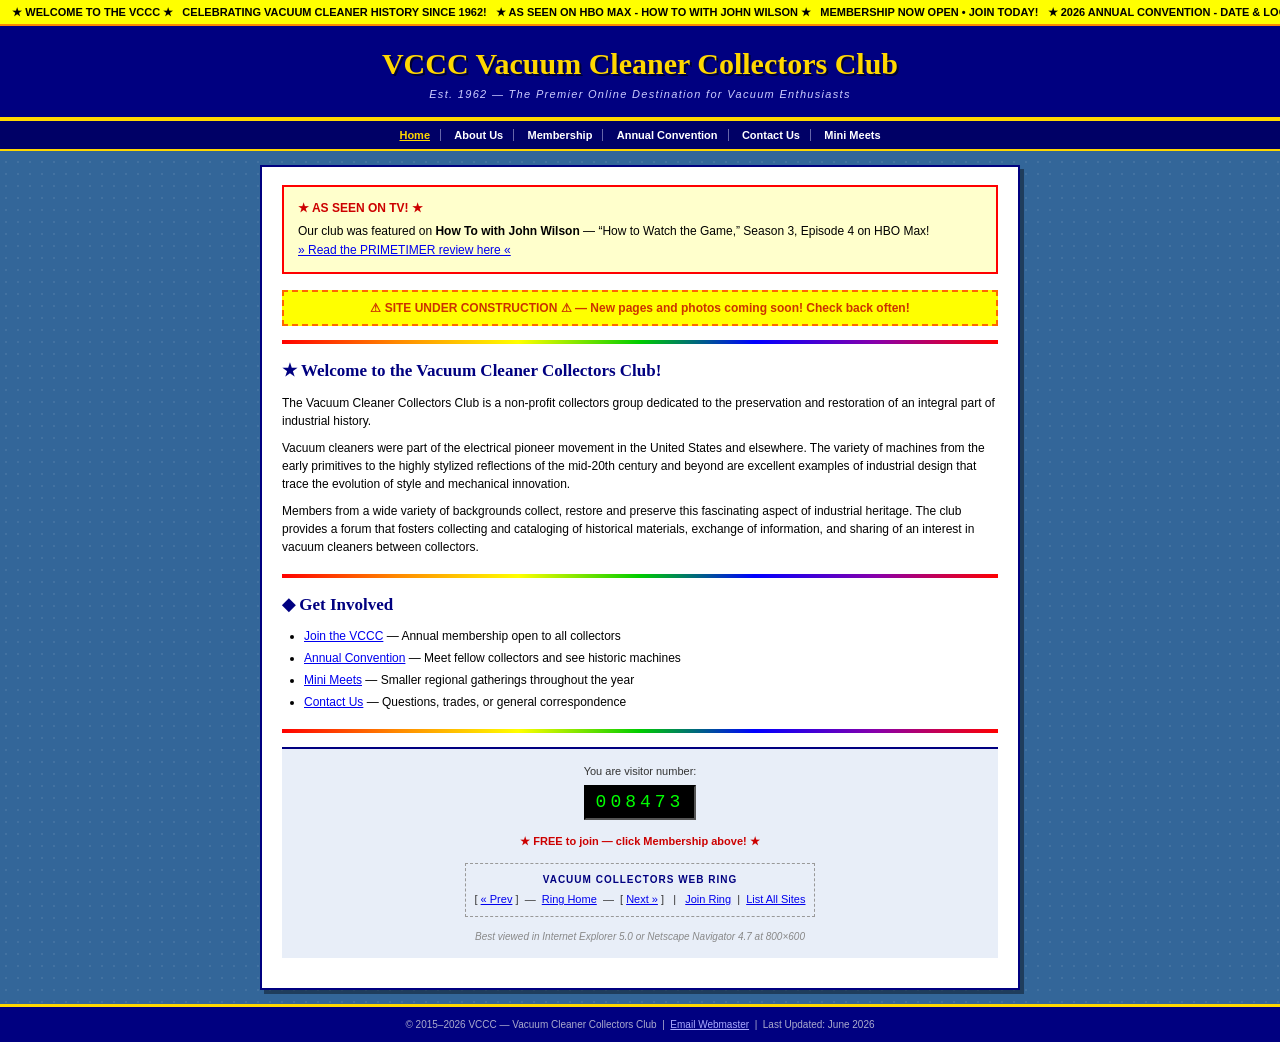
<file: index.html>
<!DOCTYPE html>
<html lang="en">
<head>
  <meta charset="UTF-8" />
  <meta name="viewport" content="width=device-width, initial-scale=1.0" />
  <title>VCCC - Vacuum Cleaner Collectors Club - Home</title>
  <link rel="stylesheet" href="style.css" />
</head>
<body>

  <div class="marquee-bar">
    <span class="marquee-inner">
      &nbsp;&nbsp;&nbsp;
      &#9733; WELCOME TO THE VCCC &#9733; &nbsp; CELEBRATING VACUUM CLEANER HISTORY SINCE 1962! &nbsp;
      &#9733; AS SEEN ON HBO MAX - HOW TO WITH JOHN WILSON &#9733; &nbsp;
      MEMBERSHIP NOW OPEN &bull; JOIN TODAY! &nbsp;
      &#9733; 2026 ANNUAL CONVENTION - DATE &amp; LOCATION TBA &#9733; &nbsp;
    </span>
  </div>

  <header class="site-header">
    <h1>VCCC Vacuum Cleaner Collectors Club</h1>
    <div class="tagline">Est. 1962 &mdash; The Premier Online Destination for Vacuum Enthusiasts</div>
  </header>

  <nav>
    <ul>
      <li><a href="index.html" class="active">Home</a></li>
      <li><a href="about.html">About Us</a></li>
      <li><a href="membership.html">Membership</a></li>
      <li><a href="convention.html">Annual Convention</a></li>
      <li><a href="contact.html">Contact Us</a></li>
      <li><a href="mini-meets.html">Mini Meets</a></li>
    </ul>
  </nav>

  <div class="page-outer">
    <div class="page-wrap">

      <div class="notice-box">
        <span class="notice-label blink">&#9733; AS SEEN ON TV! &#9733;</span>
        Our club was featured on <strong>How To with John Wilson</strong> &mdash;
        &ldquo;How to Watch the Game,&rdquo; Season 3, Episode 4 on HBO Max!<br />
        <a href="https://primetimer.com/content/how-to-with-john-wilson-lovingly-takes-apart-sportsball-cliches/" target="_blank" rel="noopener">
          &raquo; Read the PRIMETIMER review here &laquo;
        </a>
      </div>

      <div class="under-construction">
        &#9888; SITE UNDER CONSTRUCTION &#9888; &mdash; New pages and photos coming soon! Check back often!
      </div>

      <hr class="rainbow" />

      <div class="content-block">
        <h2>&#9733; Welcome to the Vacuum Cleaner Collectors Club!</h2>
        <p>
          The Vacuum Cleaner Collectors Club is a non-profit collectors group dedicated to the
          preservation and restoration of an integral part of industrial history.
        </p>
        <p>
          Vacuum cleaners were part of the electrical pioneer movement in the United States and
          elsewhere. The variety of machines from the early primitives to the highly stylized
          reflections of the mid-20th century and beyond are excellent examples of industrial
          design that trace the evolution of style and mechanical innovation.
        </p>
        <p>
          Members from a wide variety of backgrounds collect, restore and preserve this fascinating
          aspect of industrial heritage. The club provides a forum that fosters collecting and
          cataloging of historical materials, exchange of information, and sharing of an interest
          in vacuum cleaners between collectors.
        </p>
      </div>

      <hr class="rainbow" />

      <div class="content-block">
        <h2>&#9670; Get Involved</h2>
        <ul>
          <li><a href="membership.html">Join the VCCC</a> &mdash; Annual membership open to all collectors</li>
          <li><a href="convention.html">Annual Convention</a> &mdash; Meet fellow collectors and see historic machines</li>
          <li><a href="mini-meets.html">Mini Meets</a> &mdash; Smaller regional gatherings throughout the year</li>
          <li><a href="contact.html">Contact Us</a> &mdash; Questions, trades, or general correspondence</li>
        </ul>
      </div>

      <hr class="rainbow" />

      <div class="footer-extras">
        <div>You are visitor number:</div>
        <div class="hit-counter">008473</div>
        <div style="margin-top: 8px; color: #CC0000; font-weight: bold;" class="blink">
          &#9733; FREE to join &mdash; click Membership above! &#9733;
        </div>
        <div class="web-ring" style="margin-top: 14px;">
          <span class="ring-title">Vacuum Collectors Web Ring</span>
          [ <a href="#">&laquo;&nbsp;Prev</a> ]
          &nbsp;&mdash;&nbsp;
          <a href="#">Ring Home</a>
          &nbsp;&mdash;&nbsp;
          [ <a href="#">Next&nbsp;&raquo;</a> ]
          &nbsp;&nbsp;|&nbsp;&nbsp;
          <a href="#">Join Ring</a>
          &nbsp;|&nbsp;
          <a href="#">List All Sites</a>
        </div>
        <div style="margin-top: 12px; color: #888888; font-size: 10px;">
          <em>Best viewed in Internet Explorer 5.0 or Netscape Navigator 4.7 at 800&times;600</em>
        </div>
      </div>

    </div>
  </div>

  <footer class="site-footer">
    &copy; 2015&ndash;2026 VCCC &mdash; Vacuum Cleaner Collectors Club
    &nbsp;|&nbsp; <a href="contact.html">Email Webmaster</a>
    &nbsp;|&nbsp; Last Updated: June 2026
  </footer>

</body>
</html>
</file>
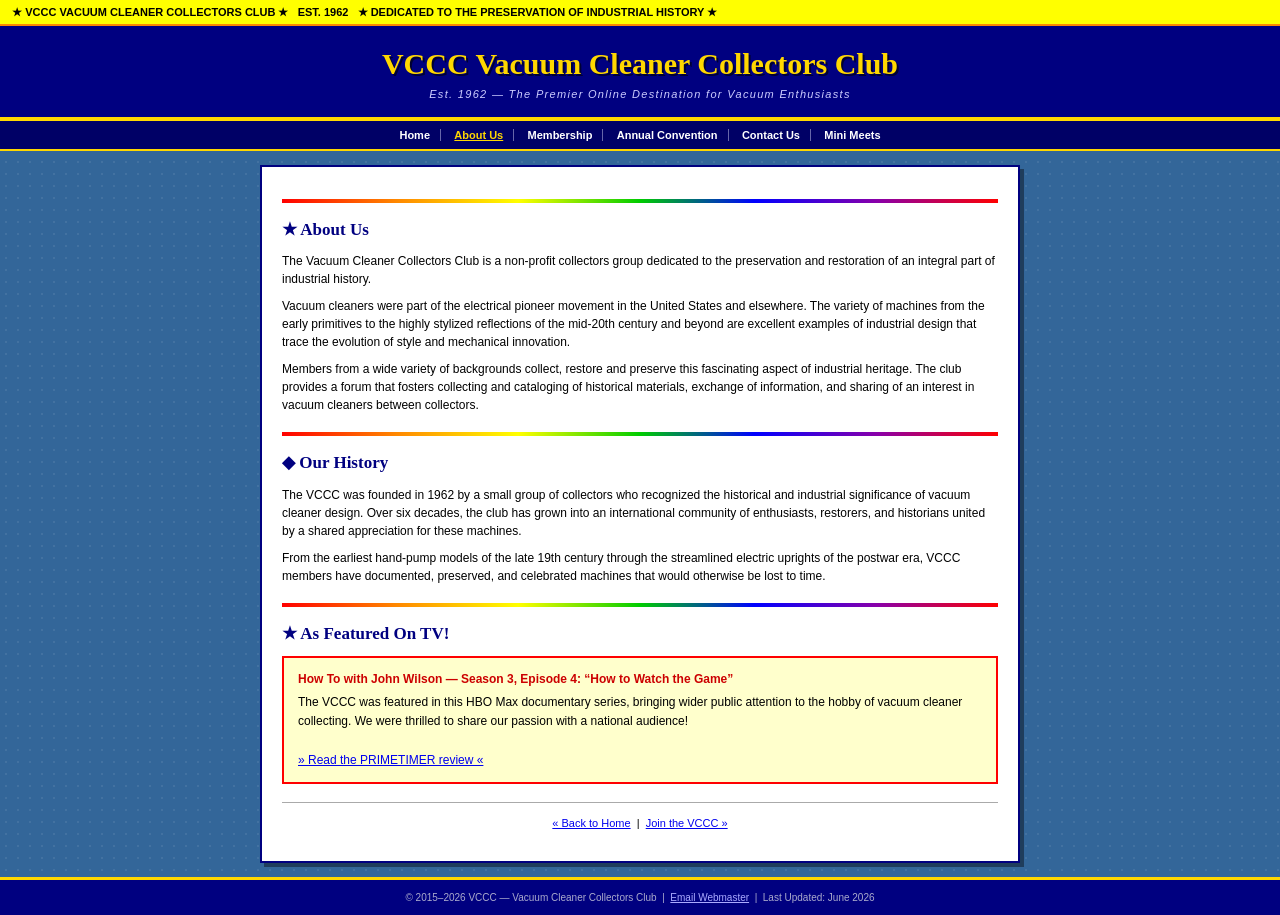
<file: about.html>
<!DOCTYPE html>
<html lang="en">
<head>
  <meta charset="UTF-8" />
  <meta name="viewport" content="width=device-width, initial-scale=1.0" />
  <title>About Us - VCCC Vacuum Cleaner Collectors Club</title>
  <link rel="stylesheet" href="style.css" />
</head>
<body>

  <div class="marquee-bar">
    <span class="marquee-inner">
      &nbsp;&nbsp;&nbsp;
      &#9733; VCCC VACUUM CLEANER COLLECTORS CLUB &#9733; &nbsp; EST. 1962 &nbsp;
      &#9733; DEDICATED TO THE PRESERVATION OF INDUSTRIAL HISTORY &#9733; &nbsp;
    </span>
  </div>

  <header class="site-header">
    <h1>VCCC Vacuum Cleaner Collectors Club</h1>
    <div class="tagline">Est. 1962 &mdash; The Premier Online Destination for Vacuum Enthusiasts</div>
  </header>

  <nav>
    <ul>
      <li><a href="index.html">Home</a></li>
      <li><a href="about.html" class="active">About Us</a></li>
      <li><a href="membership.html">Membership</a></li>
      <li><a href="convention.html">Annual Convention</a></li>
      <li><a href="contact.html">Contact Us</a></li>
      <li><a href="mini-meets.html">Mini Meets</a></li>
    </ul>
  </nav>

  <div class="page-outer">
    <div class="page-wrap">

      <hr class="rainbow" />

      <div class="content-block">
        <h2>&#9733; About Us</h2>
        <p>
          The Vacuum Cleaner Collectors Club is a non-profit collectors group dedicated to the
          preservation and restoration of an integral part of industrial history.
        </p>
        <p>
          Vacuum cleaners were part of the electrical pioneer movement in the United States and
          elsewhere. The variety of machines from the early primitives to the highly stylized
          reflections of the mid-20th century and beyond are excellent examples of industrial
          design that trace the evolution of style and mechanical innovation.
        </p>
        <p>
          Members from a wide variety of backgrounds collect, restore and preserve this fascinating
          aspect of industrial heritage. The club provides a forum that fosters collecting and
          cataloging of historical materials, exchange of information, and sharing of an interest
          in vacuum cleaners between collectors.
        </p>
      </div>

      <hr class="rainbow" />

      <div class="content-block">
        <h2>&#9670; Our History</h2>
        <p>
          The VCCC was founded in 1962 by a small group of collectors who recognized the historical
          and industrial significance of vacuum cleaner design. Over six decades, the club has grown
          into an international community of enthusiasts, restorers, and historians united by a
          shared appreciation for these machines.
        </p>
        <p>
          From the earliest hand-pump models of the late 19th century through the streamlined
          electric uprights of the postwar era, VCCC members have documented, preserved, and
          celebrated machines that would otherwise be lost to time.
        </p>
      </div>

      <hr class="rainbow" />

      <div class="content-block">
        <h2>&#9733; As Featured On TV!</h2>
        <div class="notice-box">
          <span class="notice-label">How To with John Wilson &mdash; Season 3, Episode 4: &ldquo;How to Watch the Game&rdquo;</span>
          The VCCC was featured in this HBO Max documentary series, bringing wider public attention
          to the hobby of vacuum cleaner collecting. We were thrilled to share our passion with
          a national audience!
          <br /><br />
          <a href="https://primetimer.com/content/how-to-with-john-wilson-lovingly-takes-apart-sportsball-cliches/" target="_blank" rel="noopener">
            &raquo; Read the PRIMETIMER review &laquo;
          </a>
        </div>
      </div>

      <hr class="thin" />
      <p style="text-align:center; font-size:11px;">
        <a href="index.html">&laquo; Back to Home</a>
        &nbsp;|&nbsp;
        <a href="membership.html">Join the VCCC &raquo;</a>
      </p>

    </div>
  </div>

  <footer class="site-footer">
    &copy; 2015&ndash;2026 VCCC &mdash; Vacuum Cleaner Collectors Club
    &nbsp;|&nbsp; <a href="contact.html">Email Webmaster</a>
    &nbsp;|&nbsp; Last Updated: June 2026
  </footer>

</body>
</html>
</file>
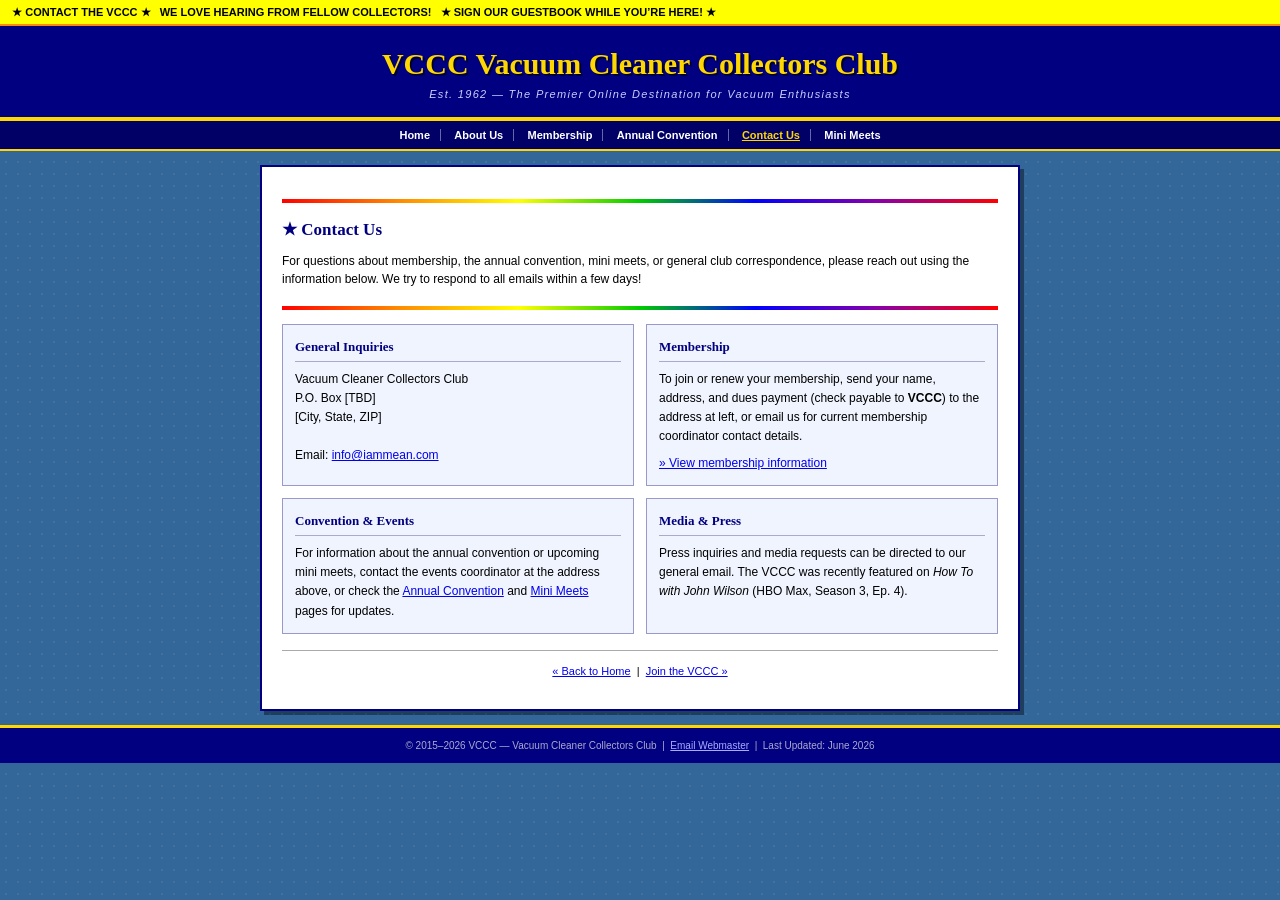
<file: contact.html>
<!DOCTYPE html>
<html lang="en">
<head>
  <meta charset="UTF-8" />
  <meta name="viewport" content="width=device-width, initial-scale=1.0" />
  <title>Contact Us - VCCC Vacuum Cleaner Collectors Club</title>
  <link rel="stylesheet" href="style.css" />
</head>
<body>

  <div class="marquee-bar">
    <span class="marquee-inner">
      &nbsp;&nbsp;&nbsp;
      &#9733; CONTACT THE VCCC &#9733; &nbsp; WE LOVE HEARING FROM FELLOW COLLECTORS! &nbsp;
      &#9733; SIGN OUR GUESTBOOK WHILE YOU&rsquo;RE HERE! &#9733; &nbsp;
    </span>
  </div>

  <header class="site-header">
    <h1>VCCC Vacuum Cleaner Collectors Club</h1>
    <div class="tagline">Est. 1962 &mdash; The Premier Online Destination for Vacuum Enthusiasts</div>
  </header>

  <nav>
    <ul>
      <li><a href="index.html">Home</a></li>
      <li><a href="about.html">About Us</a></li>
      <li><a href="membership.html">Membership</a></li>
      <li><a href="convention.html">Annual Convention</a></li>
      <li><a href="contact.html" class="active">Contact Us</a></li>
      <li><a href="mini-meets.html">Mini Meets</a></li>
    </ul>
  </nav>

  <div class="page-outer">
    <div class="page-wrap">

      <hr class="rainbow" />

      <div class="content-block">
        <h2>&#9733; Contact Us</h2>
        <p>
          For questions about membership, the annual convention, mini meets, or general club
          correspondence, please reach out using the information below. We try to respond
          to all emails within a few days!
        </p>
      </div>

      <hr class="rainbow" />

      <div class="contact-grid">
        <div class="contact-section">
          <h3>General Inquiries</h3>
          <address>
            Vacuum Cleaner Collectors Club<br />
            P.O. Box [TBD]<br />
            [City, State, ZIP]<br />
            <br />
            Email: <a href="mailto:info@iammean.com">info@iammean.com</a>
          </address>
        </div>
        <div class="contact-section">
          <h3>Membership</h3>
          <p>
            To join or renew your membership, send your name, address, and dues payment
            (check payable to <strong>VCCC</strong>) to the address at left, or email us
            for current membership coordinator contact details.
          </p>
          <p style="margin-top:8px;">
            <a href="membership.html">&raquo; View membership information</a>
          </p>
        </div>
        <div class="contact-section">
          <h3>Convention &amp; Events</h3>
          <p>
            For information about the annual convention or upcoming mini meets, contact
            the events coordinator at the address above, or check the
            <a href="convention.html">Annual Convention</a> and
            <a href="mini-meets.html">Mini Meets</a> pages for updates.
          </p>
        </div>
        <div class="contact-section">
          <h3>Media &amp; Press</h3>
          <p>
            Press inquiries and media requests can be directed to our general email.
            The VCCC was recently featured on
            <em>How To with John Wilson</em> (HBO Max, Season&nbsp;3, Ep.&nbsp;4).
          </p>
        </div>
      </div>

      <hr class="thin" />
      <p style="text-align:center; font-size:11px;">
        <a href="index.html">&laquo; Back to Home</a>
        &nbsp;|&nbsp;
        <a href="membership.html">Join the VCCC &raquo;</a>
      </p>

    </div>
  </div>

  <footer class="site-footer">
    &copy; 2015&ndash;2026 VCCC &mdash; Vacuum Cleaner Collectors Club
    &nbsp;|&nbsp; <a href="contact.html">Email Webmaster</a>
    &nbsp;|&nbsp; Last Updated: June 2026
  </footer>

</body>
</html>
</file>
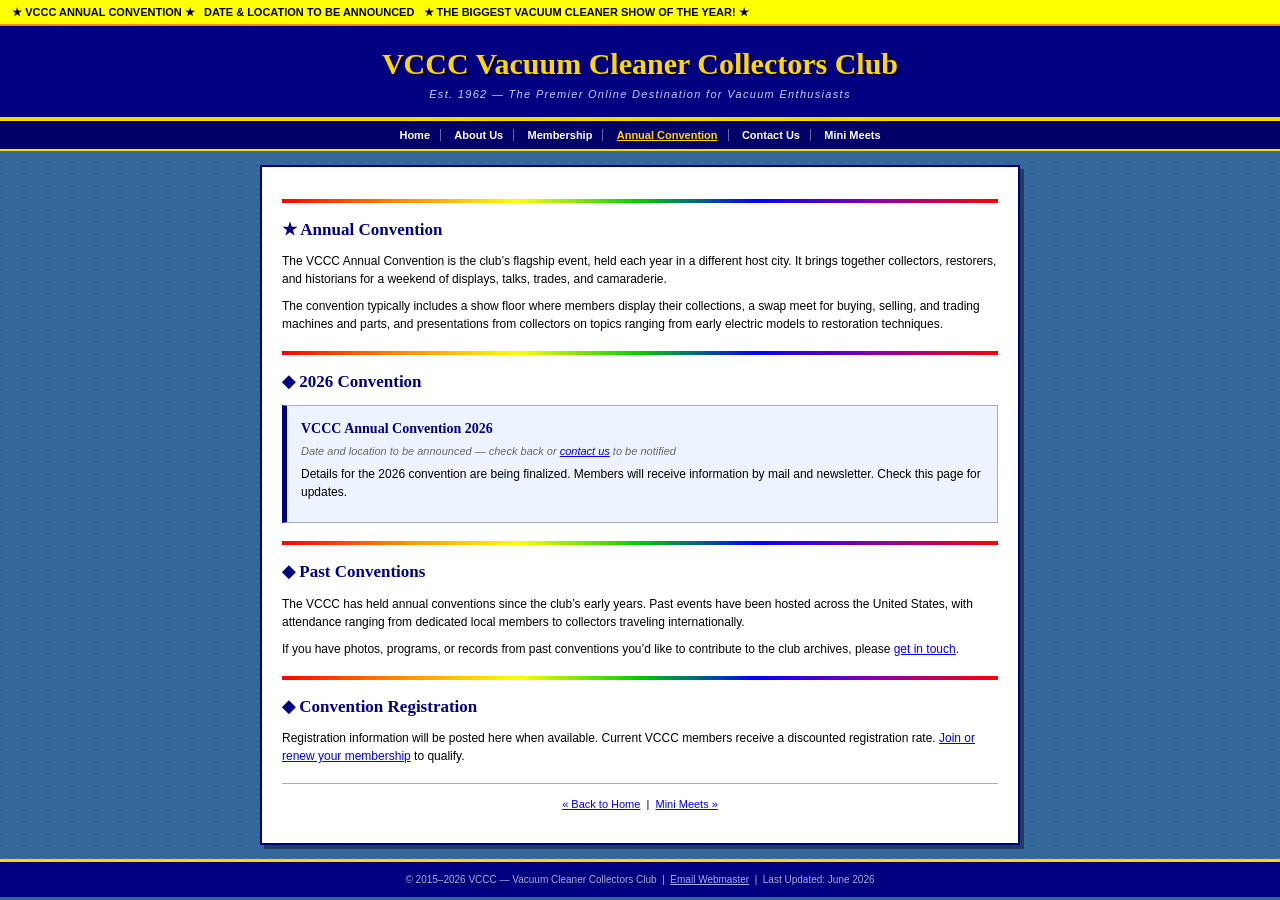
<file: convention.html>
<!DOCTYPE html>
<html lang="en">
<head>
  <meta charset="UTF-8" />
  <meta name="viewport" content="width=device-width, initial-scale=1.0" />
  <title>Annual Convention - VCCC Vacuum Cleaner Collectors Club</title>
  <link rel="stylesheet" href="style.css" />
</head>
<body>

  <div class="marquee-bar">
    <span class="marquee-inner">
      &nbsp;&nbsp;&nbsp;
      &#9733; VCCC ANNUAL CONVENTION &#9733; &nbsp; DATE &amp; LOCATION TO BE ANNOUNCED &nbsp;
      &#9733; THE BIGGEST VACUUM CLEANER SHOW OF THE YEAR! &#9733; &nbsp;
    </span>
  </div>

  <header class="site-header">
    <h1>VCCC Vacuum Cleaner Collectors Club</h1>
    <div class="tagline">Est. 1962 &mdash; The Premier Online Destination for Vacuum Enthusiasts</div>
  </header>

  <nav>
    <ul>
      <li><a href="index.html">Home</a></li>
      <li><a href="about.html">About Us</a></li>
      <li><a href="membership.html">Membership</a></li>
      <li><a href="convention.html" class="active">Annual Convention</a></li>
      <li><a href="contact.html">Contact Us</a></li>
      <li><a href="mini-meets.html">Mini Meets</a></li>
    </ul>
  </nav>

  <div class="page-outer">
    <div class="page-wrap">

      <hr class="rainbow" />

      <div class="content-block">
        <h2>&#9733; Annual Convention</h2>
        <p>
          The VCCC Annual Convention is the club&rsquo;s flagship event, held each year in a different
          host city. It brings together collectors, restorers, and historians for a weekend of
          displays, talks, trades, and camaraderie.
        </p>
        <p>
          The convention typically includes a show floor where members display their collections,
          a swap meet for buying, selling, and trading machines and parts, and presentations from
          collectors on topics ranging from early electric models to restoration techniques.
        </p>
      </div>

      <hr class="rainbow" />

      <div class="content-block">
        <h2>&#9670; 2026 Convention</h2>
        <div class="event-card">
          <h3>VCCC Annual Convention 2026</h3>
          <div class="meta">Date and location to be announced &mdash; check back or <a href="contact.html">contact us</a> to be notified</div>
          <p>
            Details for the 2026 convention are being finalized. Members will receive information
            by mail and newsletter. Check this page for updates.
          </p>
        </div>
      </div>

      <hr class="rainbow" />

      <div class="content-block">
        <h2>&#9670; Past Conventions</h2>
        <p>
          The VCCC has held annual conventions since the club&rsquo;s early years. Past events have been
          hosted across the United States, with attendance ranging from dedicated local members to
          collectors traveling internationally.
        </p>
        <p>
          If you have photos, programs, or records from past conventions you&rsquo;d like to contribute
          to the club archives, please <a href="contact.html">get in touch</a>.
        </p>
      </div>

      <hr class="rainbow" />

      <div class="content-block">
        <h2>&#9670; Convention Registration</h2>
        <p>
          Registration information will be posted here when available. Current VCCC members receive
          a discounted registration rate. <a href="membership.html">Join or renew your membership</a>
          to qualify.
        </p>
      </div>

      <hr class="thin" />
      <p style="text-align:center; font-size:11px;">
        <a href="index.html">&laquo; Back to Home</a>
        &nbsp;|&nbsp;
        <a href="mini-meets.html">Mini Meets &raquo;</a>
      </p>

    </div>
  </div>

  <footer class="site-footer">
    &copy; 2015&ndash;2026 VCCC &mdash; Vacuum Cleaner Collectors Club
    &nbsp;|&nbsp; <a href="contact.html">Email Webmaster</a>
    &nbsp;|&nbsp; Last Updated: June 2026
  </footer>

</body>
</html>
</file>
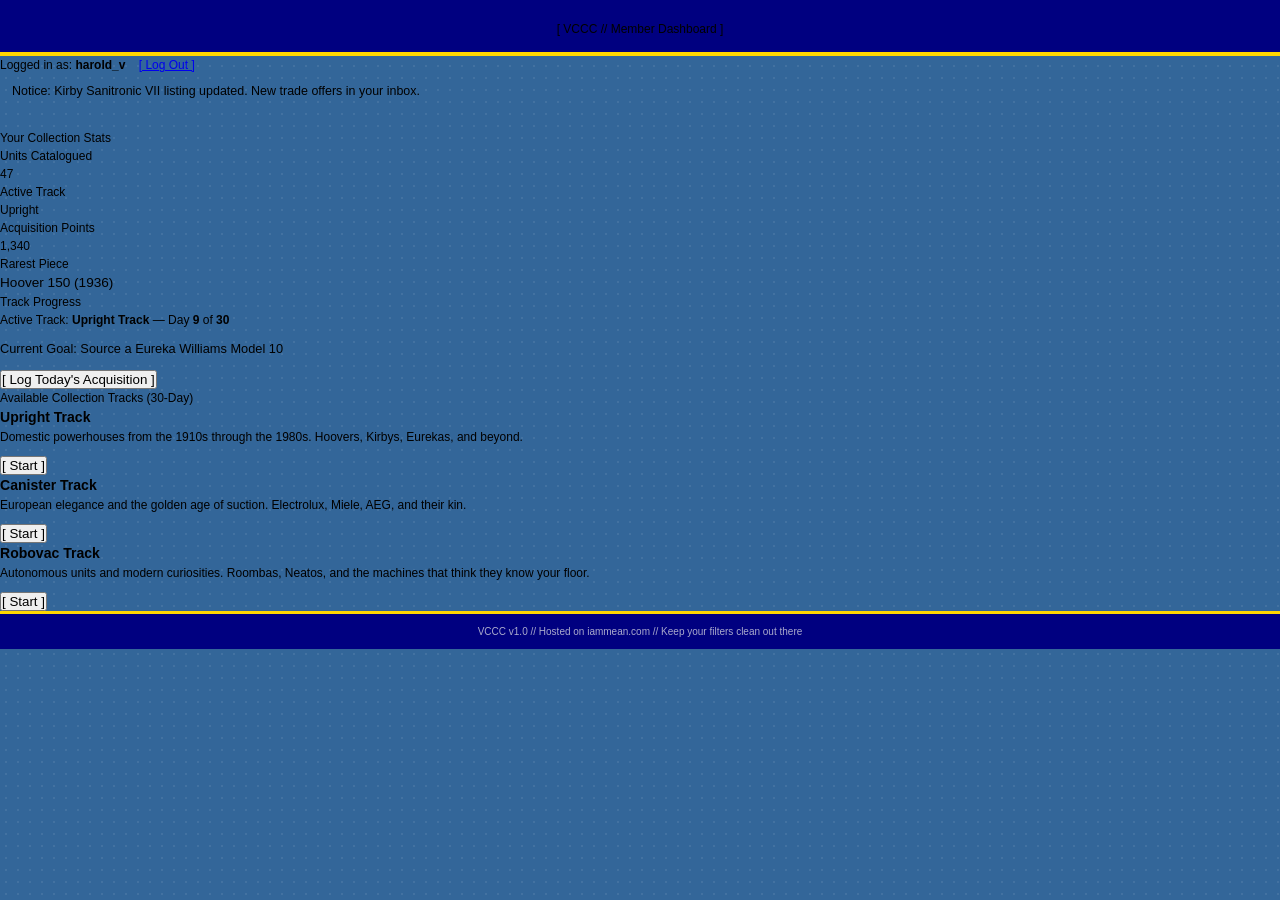
<file: dashboard.html>
<!DOCTYPE html>
<html lang="en">
<head>
  <meta charset="UTF-8" />
  <meta name="viewport" content="width=device-width, initial-scale=1.0" />
  <title>VCCC // Member Dashboard</title>
  <link rel="stylesheet" href="style.css" />
</head>
<body>
  <div class="container">

    <header class="site-header">
      <div class="site-title">[ VCCC // Member Dashboard ]</div>
    </header>

    <div class="status-bar">
      <span>Logged in as: <strong>harold_v</strong></span>
      <a href="index.html" class="terminal-btn" style="padding:2px 10px; font-size:0.75rem;">[ Log Out ]</a>
    </div>

    <p style="font-size:0.78rem; margin-bottom:20px; border:1px solid var(--foreground); padding:8px 12px;">
      Notice: Kirby Sanitronic VII listing updated. New trade offers in your inbox.
    </p>

    <!-- Stats -->
    <p class="section-heading">Your Collection Stats</p>
    <div class="stats-grid">
      <div class="stat-box">
        <div class="label">Units Catalogued</div>
        <div class="value">47</div>
      </div>
      <div class="stat-box">
        <div class="label">Active Track</div>
        <div class="value">Upright</div>
      </div>
      <div class="stat-box">
        <div class="label">Acquisition Points</div>
        <div class="value">1,340</div>
      </div>
      <div class="stat-box">
        <div class="label">Rarest Piece</div>
        <div class="value" style="font-size:0.85rem;">Hoover 150 (1936)</div>
      </div>
    </div>

    <!-- Active track progress -->
    <p class="section-heading">Track Progress</p>
    <div class="progress-block">
      <div>Active Track: <strong>Upright Track</strong> &mdash; Day <strong>9</strong> of <strong>30</strong></div>
      <div style="margin-top:10px; font-size:0.8rem;">Current Goal: Source a Eureka Williams Model 10</div>
      <div class="progress-bar-outer">
        <div class="progress-bar-inner" style="width:30%;"></div>
      </div>
      <div style="margin-top:12px;">
        <button class="terminal-btn">[ Log Today's Acquisition ]</button>
      </div>
    </div>

    <!-- Available tracks -->
    <p class="section-heading">Available Collection Tracks (30-Day)</p>
    <div class="card-list">

      <div class="collection-card">
        <h3>Upright Track</h3>
        <p>Domestic powerhouses from the 1910s through the 1980s. Hoovers, Kirbys, Eurekas, and beyond.</p>
        <div style="margin-top:10px;">
          <button class="terminal-btn">[ Start ]</button>
        </div>
      </div>

      <div class="collection-card">
        <h3>Canister Track</h3>
        <p>European elegance and the golden age of suction. Electrolux, Miele, AEG, and their kin.</p>
        <div style="margin-top:10px;">
          <button class="terminal-btn">[ Start ]</button>
        </div>
      </div>

      <div class="collection-card">
        <h3>Robovac Track</h3>
        <p>Autonomous units and modern curiosities. Roombas, Neatos, and the machines that think they know your floor.</p>
        <div style="margin-top:10px;">
          <button class="terminal-btn">[ Start ]</button>
        </div>
      </div>

    </div>

    <footer class="site-footer">
      VCCC v1.0 // Hosted on iammean.com // Keep your filters clean out there
    </footer>

  </div>
</body>
</html>
</file>
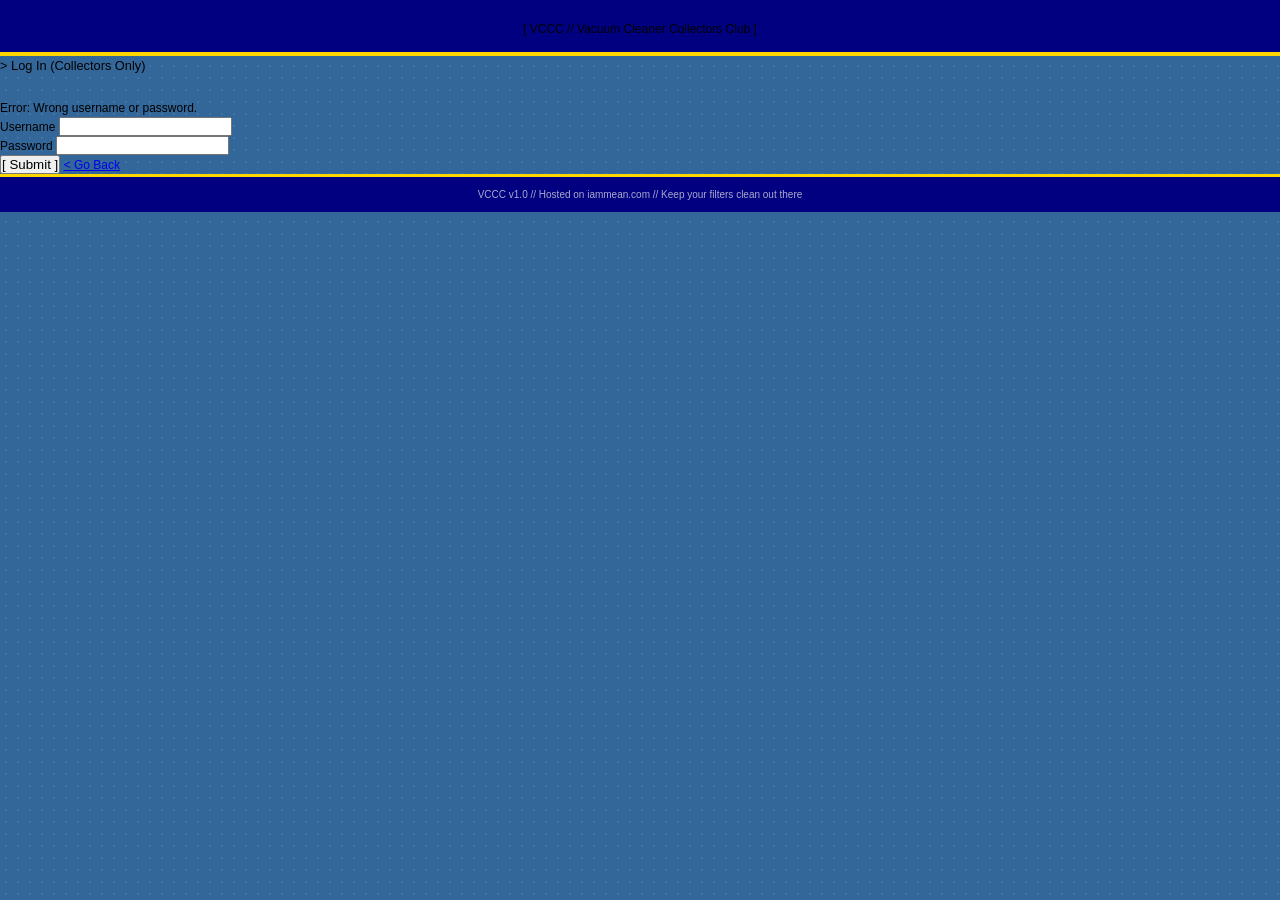
<file: login.html>
<!DOCTYPE html>
<html lang="en">
<head>
  <meta charset="UTF-8" />
  <meta name="viewport" content="width=device-width, initial-scale=1.0" />
  <title>VCCC // Log In</title>
  <link rel="stylesheet" href="style.css" />
</head>
<body>
  <div class="container">

    <header class="site-header">
      <div class="site-title">[ VCCC // Vacuum Cleaner Collectors Club ]</div>
    </header>

    <p style="font-size:0.8rem; margin-bottom:24px;">&gt; Log In (Collectors Only)</p>

    <div class="login-block">
      <div class="error-msg" id="error-msg">Error: Wrong username or password.</div>

      <form onsubmit="handleLogin(event)">
        <div class="form-row">
          <label for="username">Username</label>
          <input type="text" id="username" name="username" autocomplete="username" />
        </div>
        <div class="form-row">
          <label for="password">Password</label>
          <input type="password" id="password" name="password" autocomplete="current-password" />
        </div>
        <div class="btn-row">
          <button type="submit" class="terminal-btn">[ Submit ]</button>
          <a href="index.html" class="terminal-btn">&lt; Go Back</a>
        </div>
      </form>
    </div>

    <footer class="site-footer">
      VCCC v1.0 // Hosted on iammean.com // Keep your filters clean out there
    </footer>

  </div>

  <script>
    function handleLogin(e) {
      e.preventDefault();
      const u = document.getElementById('username').value.trim();
      const p = document.getElementById('password').value;
      if (u && p) {
        window.location.href = 'dashboard.html';
      } else {
        const err = document.getElementById('error-msg');
        err.style.display = 'block';
      }
    }
  </script>
</body>
</html>
</file>
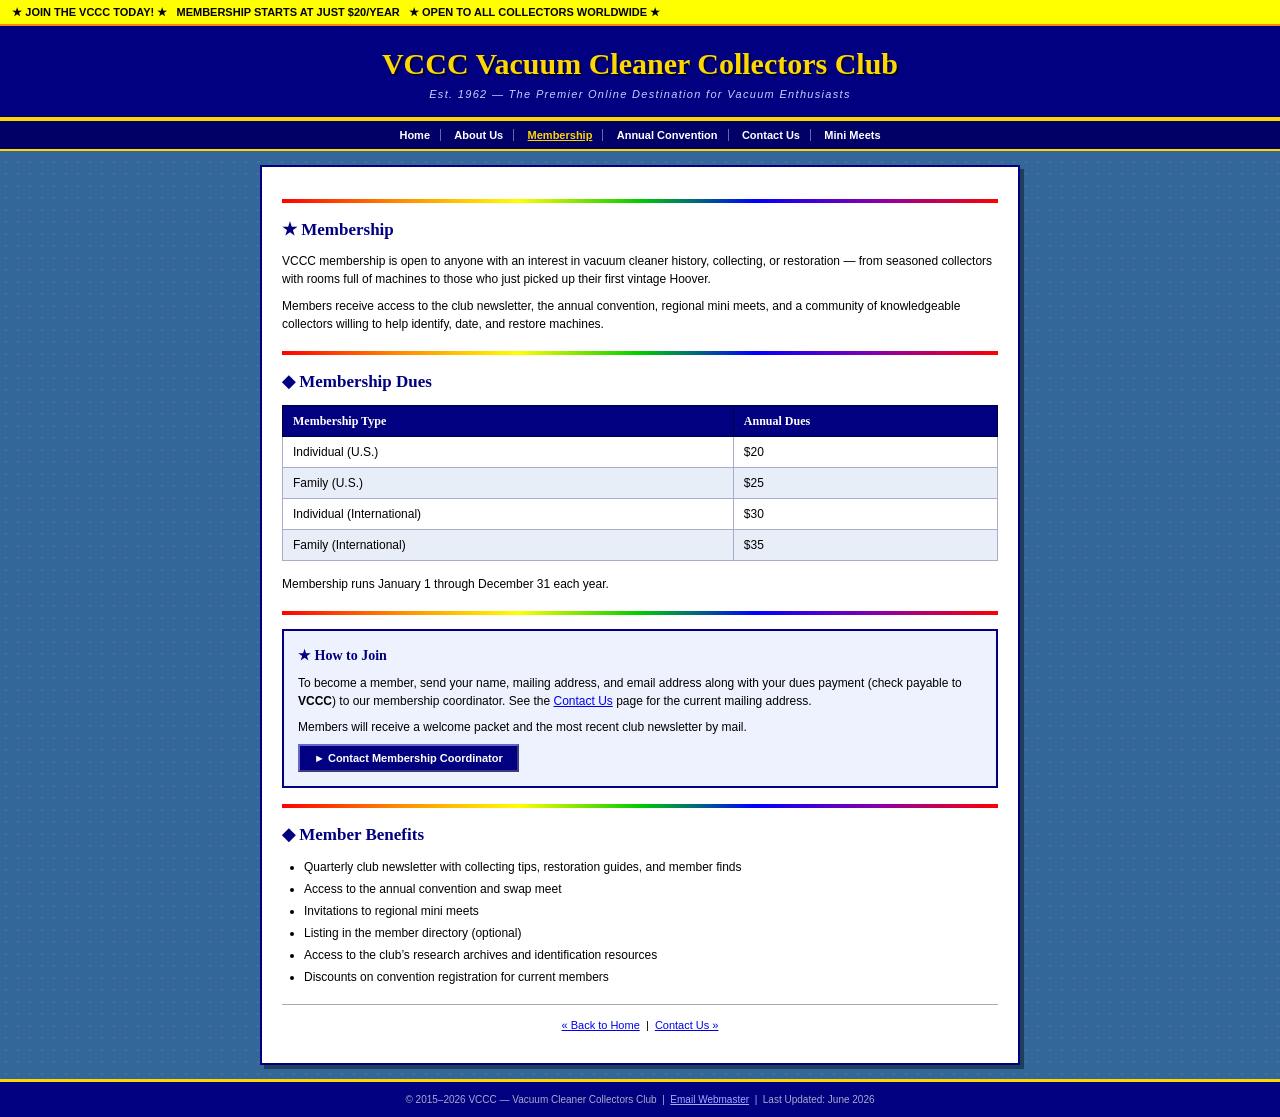
<file: membership.html>
<!DOCTYPE html>
<html lang="en">
<head>
  <meta charset="UTF-8" />
  <meta name="viewport" content="width=device-width, initial-scale=1.0" />
  <title>Membership - VCCC Vacuum Cleaner Collectors Club</title>
  <link rel="stylesheet" href="style.css" />
</head>
<body>

  <div class="marquee-bar">
    <span class="marquee-inner">
      &nbsp;&nbsp;&nbsp;
      &#9733; JOIN THE VCCC TODAY! &#9733; &nbsp; MEMBERSHIP STARTS AT JUST $20/YEAR &nbsp;
      &#9733; OPEN TO ALL COLLECTORS WORLDWIDE &#9733; &nbsp;
    </span>
  </div>

  <header class="site-header">
    <h1>VCCC Vacuum Cleaner Collectors Club</h1>
    <div class="tagline">Est. 1962 &mdash; The Premier Online Destination for Vacuum Enthusiasts</div>
  </header>

  <nav>
    <ul>
      <li><a href="index.html">Home</a></li>
      <li><a href="about.html">About Us</a></li>
      <li><a href="membership.html" class="active">Membership</a></li>
      <li><a href="convention.html">Annual Convention</a></li>
      <li><a href="contact.html">Contact Us</a></li>
      <li><a href="mini-meets.html">Mini Meets</a></li>
    </ul>
  </nav>

  <div class="page-outer">
    <div class="page-wrap">

      <hr class="rainbow" />

      <div class="content-block">
        <h2>&#9733; Membership</h2>
        <p>
          VCCC membership is open to anyone with an interest in vacuum cleaner history, collecting,
          or restoration &mdash; from seasoned collectors with rooms full of machines to those who
          just picked up their first vintage Hoover.
        </p>
        <p>
          Members receive access to the club newsletter, the annual convention, regional mini meets,
          and a community of knowledgeable collectors willing to help identify, date, and restore
          machines.
        </p>
      </div>

      <hr class="rainbow" />

      <div class="content-block">
        <h2>&#9670; Membership Dues</h2>
        <table class="info-table">
          <tr><th>Membership Type</th><th>Annual Dues</th></tr>
          <tr><td>Individual (U.S.)</td><td>$20</td></tr>
          <tr><td>Family (U.S.)</td><td>$25</td></tr>
          <tr><td>Individual (International)</td><td>$30</td></tr>
          <tr><td>Family (International)</td><td>$35</td></tr>
        </table>
        <p>Membership runs January 1 through December 31 each year.</p>
      </div>

      <hr class="rainbow" />

      <div class="membership-cta">
        <h3>&#9733; How to Join</h3>
        <p>
          To become a member, send your name, mailing address, and email address along with your
          dues payment (check payable to <strong>VCCC</strong>) to our membership coordinator.
          See the <a href="contact.html">Contact Us</a> page for the current mailing address.
        </p>
        <p>
          Members will receive a welcome packet and the most recent club newsletter by mail.
        </p>
        <a href="contact.html" class="btn">&#9658; Contact Membership Coordinator</a>
      </div>

      <hr class="rainbow" />

      <div class="content-block">
        <h2>&#9670; Member Benefits</h2>
        <ul>
          <li>Quarterly club newsletter with collecting tips, restoration guides, and member finds</li>
          <li>Access to the annual convention and swap meet</li>
          <li>Invitations to regional mini meets</li>
          <li>Listing in the member directory (optional)</li>
          <li>Access to the club&rsquo;s research archives and identification resources</li>
          <li>Discounts on convention registration for current members</li>
        </ul>
      </div>

      <hr class="thin" />
      <p style="text-align:center; font-size:11px;">
        <a href="index.html">&laquo; Back to Home</a>
        &nbsp;|&nbsp;
        <a href="contact.html">Contact Us &raquo;</a>
      </p>

    </div>
  </div>

  <footer class="site-footer">
    &copy; 2015&ndash;2026 VCCC &mdash; Vacuum Cleaner Collectors Club
    &nbsp;|&nbsp; <a href="contact.html">Email Webmaster</a>
    &nbsp;|&nbsp; Last Updated: June 2026
  </footer>

</body>
</html>
</file>
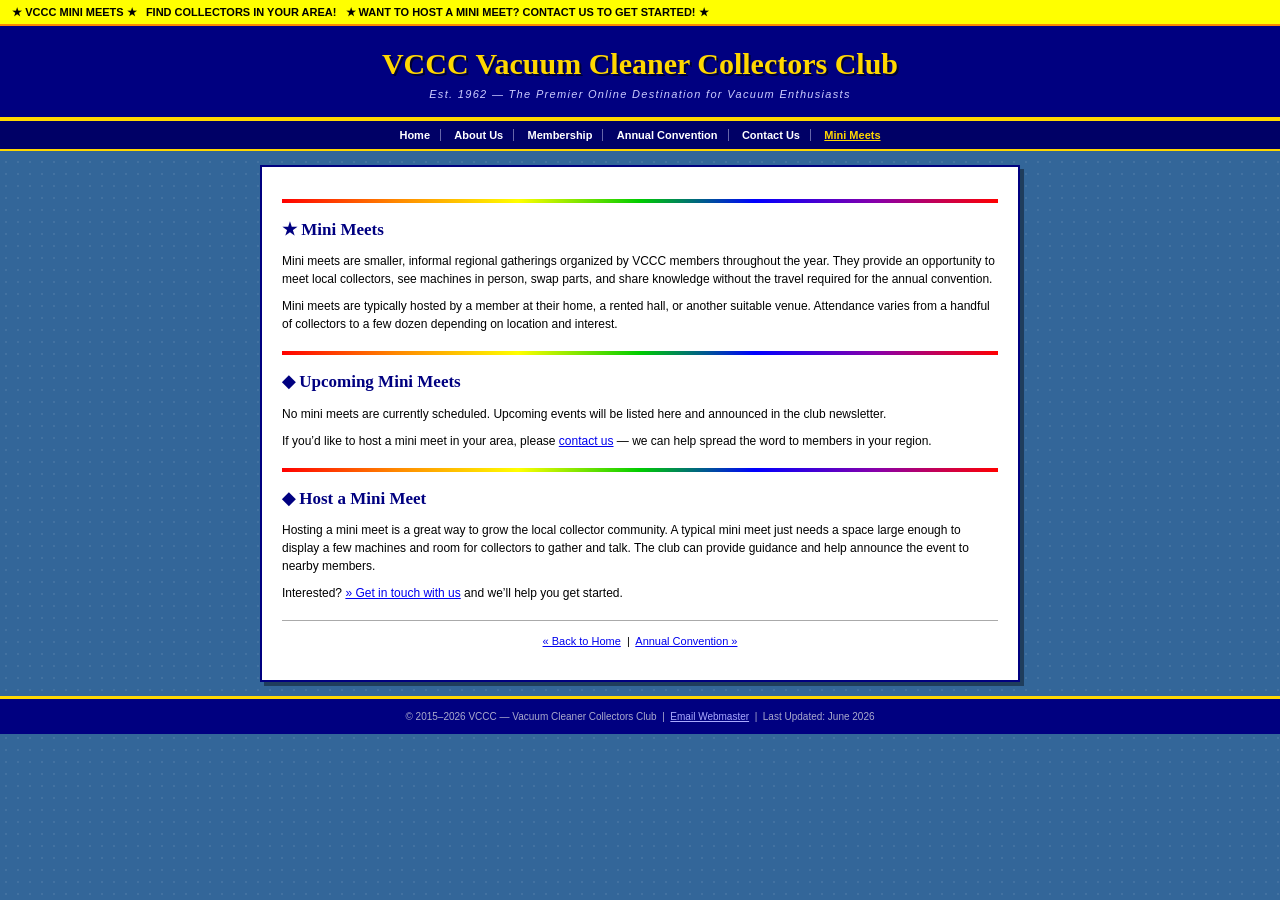
<file: mini-meets.html>
<!DOCTYPE html>
<html lang="en">
<head>
  <meta charset="UTF-8" />
  <meta name="viewport" content="width=device-width, initial-scale=1.0" />
  <title>Mini Meets - VCCC Vacuum Cleaner Collectors Club</title>
  <link rel="stylesheet" href="style.css" />
</head>
<body>

  <div class="marquee-bar">
    <span class="marquee-inner">
      &nbsp;&nbsp;&nbsp;
      &#9733; VCCC MINI MEETS &#9733; &nbsp; FIND COLLECTORS IN YOUR AREA! &nbsp;
      &#9733; WANT TO HOST A MINI MEET? CONTACT US TO GET STARTED! &#9733; &nbsp;
    </span>
  </div>

  <header class="site-header">
    <h1>VCCC Vacuum Cleaner Collectors Club</h1>
    <div class="tagline">Est. 1962 &mdash; The Premier Online Destination for Vacuum Enthusiasts</div>
  </header>

  <nav>
    <ul>
      <li><a href="index.html">Home</a></li>
      <li><a href="about.html">About Us</a></li>
      <li><a href="membership.html">Membership</a></li>
      <li><a href="convention.html">Annual Convention</a></li>
      <li><a href="contact.html">Contact Us</a></li>
      <li><a href="mini-meets.html" class="active">Mini Meets</a></li>
    </ul>
  </nav>

  <div class="page-outer">
    <div class="page-wrap">

      <hr class="rainbow" />

      <div class="content-block">
        <h2>&#9733; Mini Meets</h2>
        <p>
          Mini meets are smaller, informal regional gatherings organized by VCCC members throughout
          the year. They provide an opportunity to meet local collectors, see machines in person,
          swap parts, and share knowledge without the travel required for the annual convention.
        </p>
        <p>
          Mini meets are typically hosted by a member at their home, a rented hall, or another
          suitable venue. Attendance varies from a handful of collectors to a few dozen depending
          on location and interest.
        </p>
      </div>

      <hr class="rainbow" />

      <div class="content-block">
        <h2>&#9670; Upcoming Mini Meets</h2>
        <p>
          No mini meets are currently scheduled. Upcoming events will be listed here and announced
          in the club newsletter.
        </p>
        <p>
          If you&rsquo;d like to host a mini meet in your area, please <a href="contact.html">contact us</a>
          &mdash; we can help spread the word to members in your region.
        </p>
      </div>

      <hr class="rainbow" />

      <div class="content-block">
        <h2>&#9670; Host a Mini Meet</h2>
        <p>
          Hosting a mini meet is a great way to grow the local collector community. A typical
          mini meet just needs a space large enough to display a few machines and room for
          collectors to gather and talk. The club can provide guidance and help announce the
          event to nearby members.
        </p>
        <p>
          Interested? <a href="contact.html">&raquo; Get in touch with us</a> and we&rsquo;ll help you get started.
        </p>
      </div>

      <hr class="thin" />
      <p style="text-align:center; font-size:11px;">
        <a href="index.html">&laquo; Back to Home</a>
        &nbsp;|&nbsp;
        <a href="convention.html">Annual Convention &raquo;</a>
      </p>

    </div>
  </div>

  <footer class="site-footer">
    &copy; 2015&ndash;2026 VCCC &mdash; Vacuum Cleaner Collectors Club
    &nbsp;|&nbsp; <a href="contact.html">Email Webmaster</a>
    &nbsp;|&nbsp; Last Updated: June 2026
  </footer>

</body>
</html>
</file>
<file: style.css>
/* ================================================================
   VCCC — Vacuum Cleaner Collectors Club
   Classic Web 1997–2002 Style
   ================================================================ */

*, *::before, *::after { box-sizing: border-box; margin: 0; padding: 0; }

/* ── Body: tiled background pattern (mimics old GIF tile) ── */
body {
  font-family: Verdana, Arial, Helvetica, sans-serif;
  font-size: 12px;
  line-height: 1.5;
  color: #000000;
  background-color: #336699;
  background-image:
    radial-gradient(circle, rgba(255,255,255,0.08) 1px, transparent 1px);
  background-size: 12px 12px;
  margin: 0;
  padding: 0;
}

/* Era-authentic link colors */
a           { color: #0000EE; text-decoration: underline; }
a:visited   { color: #800080; }
a:hover     { color: #CC0000; }
a:active    { color: #FF0000; }

/* ── Marquee banner ── */
@keyframes marquee {
  from { transform: translateX(100%); }
  to   { transform: translateX(-100%); }
}

@keyframes blink {
  0%,49% { opacity: 1; }
  50%,100% { opacity: 0; }
}

.marquee-bar {
  background: #FFFF00;
  border-bottom: 2px solid #FF8800;
  overflow: hidden;
  padding: 3px 0;
}

.marquee-inner {
  display: inline-block;
  white-space: nowrap;
  animation: marquee 22s linear infinite;
  font-size: 11px;
  font-weight: bold;
  color: #000000;
}

/* ── Site header ── */
.site-header {
  background: #000080;
  padding: 20px 16px 14px;
  text-align: center;
  border-bottom: 4px solid #FFD700;
}

.site-header h1 {
  font-family: 'Comic Sans MS', 'Chalkboard SE', 'Bradley Hand ITC', cursive;
  font-size: 30px;
  color: #FFD700;
  text-shadow: 2px 2px 0 #000033;
  margin-bottom: 4px;
  line-height: 1.2;
}

.site-header .tagline {
  font-size: 11px;
  color: #CCCCFF;
  font-style: italic;
  letter-spacing: 0.12em;
}

/* ── Navigation ── */
nav {
  background: #000066;
  border-bottom: 2px solid #FFD700;
  padding: 5px 0;
  text-align: center;
}

nav ul {
  list-style: none;
  display: inline;
}

nav ul li {
  display: inline;
}

nav ul li a {
  color: #FFFFFF;
  font-size: 11px;
  font-weight: bold;
  text-decoration: none;
  padding: 0 10px;
  border-right: 1px solid #6666AA;
}

nav ul li:last-child a { border-right: none; }

nav ul li a:hover,
nav ul li a.active {
  color: #FFD700;
  text-decoration: underline;
}

/* ── Page outer wrapper (white centered card) ── */
.page-outer {
  max-width: 760px;
  margin: 14px auto;
  background: #FFFFFF;
  border: 2px solid #000080;
  box-shadow: 4px 4px 0 rgba(0,0,0,0.4);
}

/* ── Page inner content ── */
.page-wrap {
  padding: 18px 20px 30px;
}

/* ── Rainbow horizontal rule ── */
hr.rainbow {
  border: none;
  height: 4px;
  background: linear-gradient(90deg,
    #FF0000 0%, #FF8800 16%, #FFFF00 33%,
    #00CC00 50%, #0000FF 66%, #8800AA 83%, #FF0000 100%);
  margin: 14px 0;
}

hr.thin {
  border: none;
  border-top: 1px solid #AAAAAA;
  margin: 12px 0;
}

/* ── Content blocks ── */
.content-block {
  margin-bottom: 18px;
}

.content-block h2 {
  font-family: 'Comic Sans MS', 'Chalkboard SE', cursive;
  font-size: 17px;
  color: #000080;
  margin-bottom: 10px;
}

.content-block p {
  margin-bottom: 9px;
  color: #000000;
}

.content-block ul {
  padding-left: 22px;
  margin-bottom: 10px;
}

.content-block ul li {
  margin-bottom: 4px;
}

/* ── Notice box (TV feature, announcements) ── */
.notice-box {
  background: #FFFFCC;
  border: 2px solid #FF0000;
  padding: 12px 14px;
  margin-bottom: 16px;
  font-size: 12px;
  line-height: 1.6;
}

.notice-box .notice-label {
  font-weight: bold;
  color: #CC0000;
  display: block;
  margin-bottom: 4px;
}

/* ── Under construction ── */
.under-construction {
  background: #FFFF00;
  border: 2px dashed #FF6600;
  padding: 7px 12px;
  margin-bottom: 14px;
  text-align: center;
  font-weight: bold;
  font-size: 12px;
  color: #CC3300;
}

/* ── Section star divider ── */
.star-divider {
  text-align: center;
  color: #000080;
  font-size: 13px;
  letter-spacing: 6px;
  margin: 10px 0;
}

/* ── Data table ── */
.info-table {
  width: 100%;
  border-collapse: collapse;
  font-size: 12px;
  margin-bottom: 14px;
}

.info-table th {
  background: #000080;
  color: #FFFFFF;
  font-family: 'Comic Sans MS', cursive;
  font-size: 12px;
  padding: 6px 10px;
  text-align: left;
  border: 1px solid #000040;
}

.info-table td {
  padding: 6px 10px;
  border: 1px solid #AAAACC;
}

.info-table tr:nth-child(odd) td  { background: #E8EEF8; }
.info-table tr:nth-child(even) td { background: #FFFFFF; }

/* ── Membership CTA ── */
.membership-cta {
  background: #EEF2FF;
  border: 2px solid #000080;
  padding: 14px;
  margin-bottom: 16px;
}

.membership-cta h3 {
  font-family: 'Comic Sans MS', cursive;
  font-size: 14px;
  color: #000080;
  margin-bottom: 8px;
}

.membership-cta p { margin-bottom: 8px; }

/* ── Button ── */
.btn {
  display: inline-block;
  background: #000080;
  color: #FFFFFF;
  border: 2px outset #6666CC;
  padding: 4px 14px;
  font-family: Verdana, Arial, sans-serif;
  font-size: 11px;
  font-weight: bold;
  cursor: pointer;
  text-decoration: none;
}

.btn:hover {
  background: #0000CC;
  border-style: inset;
  color: #FFD700;
  text-decoration: none;
}
.btn:visited { color: #FFFFFF; }

/* ── Event card ── */
.event-card {
  background: #EEF4FF;
  border: 1px solid #AAAACC;
  border-left: 5px solid #000080;
  padding: 12px 14px;
  margin-bottom: 12px;
}

.event-card h3 {
  font-family: 'Comic Sans MS', cursive;
  font-size: 14px;
  color: #000080;
  margin-bottom: 4px;
}

.event-card .meta {
  font-size: 11px;
  color: #666666;
  font-style: italic;
  margin-bottom: 6px;
}

/* ── Contact grid ── */
.contact-grid {
  display: grid;
  grid-template-columns: 1fr 1fr;
  gap: 12px;
  margin-bottom: 16px;
}

@media (max-width: 560px) { .contact-grid { grid-template-columns: 1fr; } }

.contact-section {
  background: #F0F4FF;
  border: 1px solid #9999CC;
  padding: 12px;
}

.contact-section h3 {
  font-family: 'Comic Sans MS', cursive;
  font-size: 13px;
  color: #000080;
  border-bottom: 1px solid #AAAACC;
  padding-bottom: 4px;
  margin-bottom: 8px;
}

.contact-section p,
.contact-section address {
  font-size: 12px;
  line-height: 1.6;
  font-style: normal;
}

/* ── Footer extras (counter, web ring, guestbook) ── */
.footer-extras {
  background: #E8EEF8;
  border-top: 2px solid #000080;
  padding: 14px;
  text-align: center;
  font-size: 11px;
  color: #333333;
}

.hit-counter {
  display: inline-block;
  background: #000000;
  color: #00FF00;
  font-family: 'Courier New', Courier, monospace;
  font-size: 18px;
  letter-spacing: 4px;
  padding: 2px 10px;
  border: 2px inset #555555;
  margin: 5px 0;
}

.web-ring {
  margin-top: 12px;
  padding: 8px;
  border: 1px dashed #999999;
  display: inline-block;
  min-width: 300px;
  font-size: 11px;
}

.web-ring .ring-title {
  font-weight: bold;
  font-size: 10px;
  text-transform: uppercase;
  letter-spacing: 0.1em;
  color: #000080;
  display: block;
  margin-bottom: 4px;
}

.blink { animation: blink 1.2s step-end infinite; }

/* ── Site footer ── */
.site-footer {
  background: #000080;
  color: #AAAACC;
  text-align: center;
  padding: 10px 16px;
  font-size: 10px;
  border-top: 3px solid #FFD700;
}

.site-footer a { color: #AAAAFF; }

/* Scrollbar */
::-webkit-scrollbar        { width: 14px; }
::-webkit-scrollbar-track  { background: #CCCCEE; }
::-webkit-scrollbar-thumb  { background: #000080; }

::selection { background: #000080; color: #FFFFFF; }
</file>
